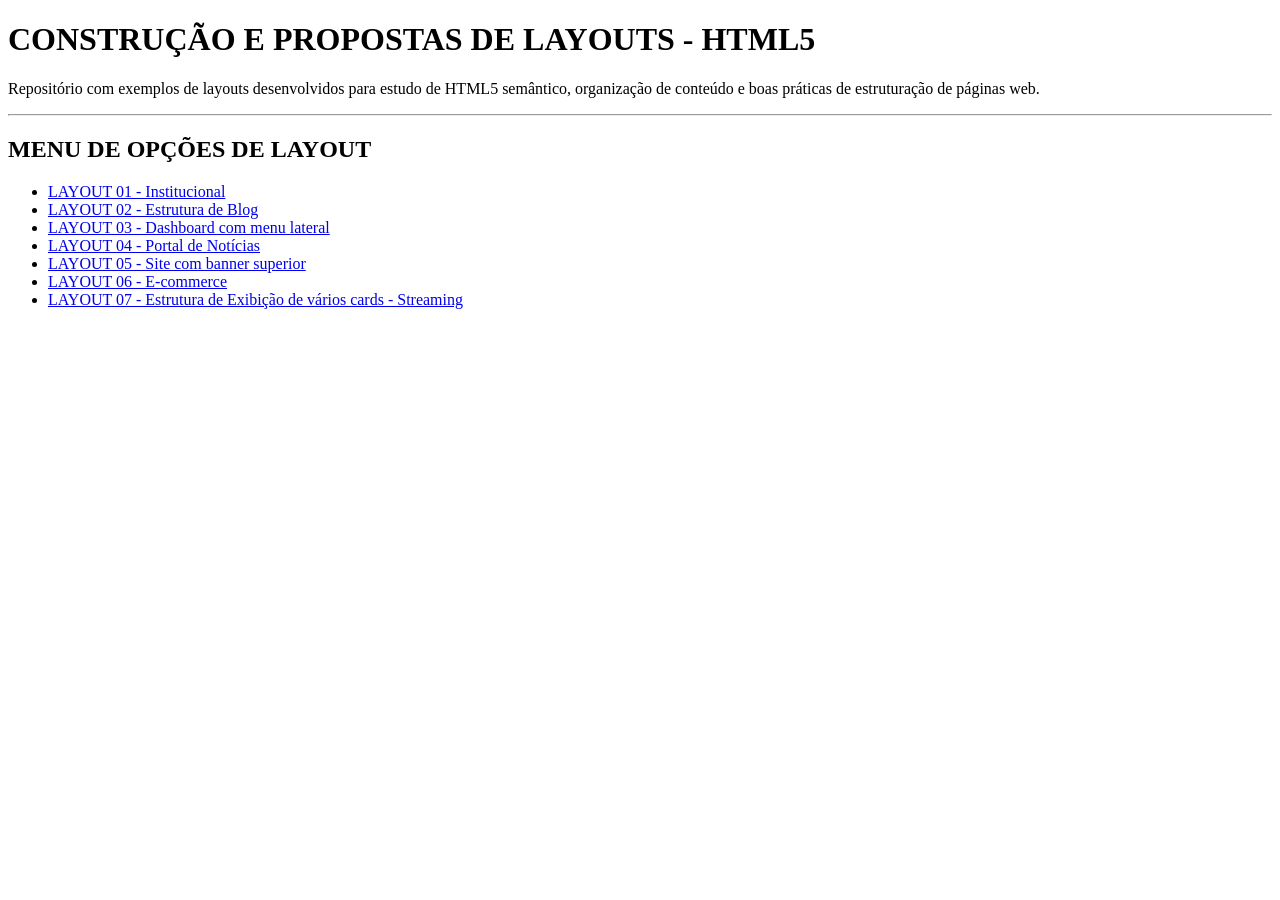
<file: index.html>
<!DOCTYPE html>
<html lang="pt-br">
<head>
    <meta charset="utf-8">
    <!-- Responsive Meta Tag -->
    <meta name="viewport"
          content="width=device-width, initial-scale=1.0">
    <!-- Favicon  Tag -->
    <link rel="icon" type="image/png" href="favicon.png">
    <title>CONSTRUÇÃO E PROPOSTAS DE LAYOUTS - HTML5</title>
    <meta name="description" content="Estrutura de Layouts semânticos com HTML5">
    <meta name="keywords" content="sites, web, frontend">
    <meta name="author" content="Gregorio Queiroz, gregorio@gregmaster.com.br, gregmasterbr@gmail.com">
</head>
<body>
    <h1>CONSTRUÇÃO E PROPOSTAS DE LAYOUTS - HTML5</h1>
    <p>
        Repositório com exemplos de layouts desenvolvidos para estudo de HTML5 semântico,
        organização de conteúdo e boas práticas de estruturação de páginas web.
    </p>
    <hr>
    <h2>MENU DE OPÇÕES DE LAYOUT</h2>
    <ul>
        <li><a href="1/index.html" target="_blank">LAYOUT 01 - Institucional</a></li>
        <li><a href="2/index.html" target="_blank">LAYOUT 02 - Estrutura de Blog</a></li>
        <li><a href="3/index.html" target="_blank">LAYOUT 03 - Dashboard com menu lateral</a></li>
        <li><a href="4/index.html" target="_blank">LAYOUT 04 - Portal de Notícias</a></li>
        <li><a href="5/index.html" target="_blank">LAYOUT 05 - Site com banner superior</a></li>
        <li><a href="6/index.html" target="_blank">LAYOUT 06 - E-commerce</a></li>        
        <li><a href="7/index.html" target="_blank">LAYOUT 07 - Estrutura de Exibição de vários cards - Streaming</a></li>        

    </ul>
</body>
</html>
</file>
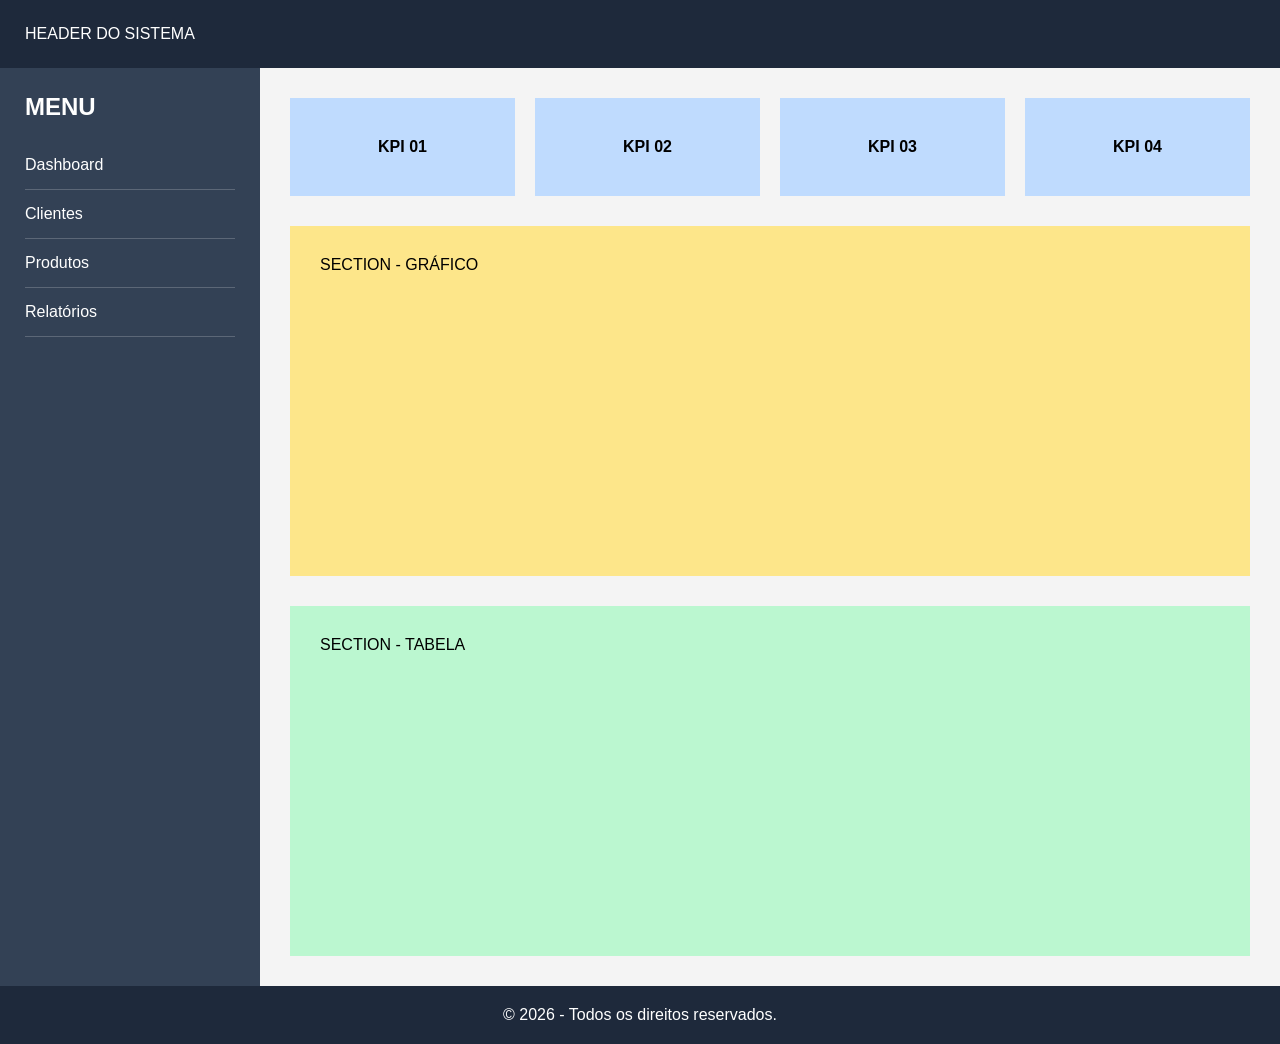
<file: 3/index.html>
<!DOCTYPE html>
<html lang="pt-BR">
<head>
    <!-- Metatags Obrigatórias -->
    <meta charset="UTF-8">
    <meta name="viewport" content="width=device-width, initial-scale=1.0">
    
    <!-- Metatags de SEO e Social (Opcional) -->
    <meta name="description" content="Descrição do seu site para motores de busca como o Google">
    <meta name="keywords" content="sites, web, desenvolvimento backend">
    <meta name="author" content="Seu Nome / Sua Empresa">
    
    <!-- Título da Página (Exibido na aba do navegador) -->
    <meta http-equiv="X-UA-Compatible" content="ie=edge">
    <title>Título da Página</title>
    <!-- ICONE DO MEU SITE --> 
    <link rel="icon" type="image/png" href="favicon.png"  >

    <!-- Link para arquivos de estilo CSS -->
    <link rel="stylesheet" href="estilo.css">
</head>
<body>

<header>

    HEADER DO SISTEMA

</header>

<div class="container">

    <aside>

        <h2>MENU</h2>

        <ul>

            <li>Dashboard</li>
            <li>Clientes</li>
            <li>Produtos</li>
            <li>Relatórios</li>

        </ul>

    </aside>

    <main>

        <section class="kpis">

            <article>KPI 01</article>
            <article>KPI 02</article>
            <article>KPI 03</article>
            <article>KPI 04</article>

        </section>

        <section class="grafico">

            SECTION - GRÁFICO

        </section>

        <section class="tabela">

            SECTION - TABELA

        </section>

    </main>

</div>
<footer>
     <p>&copy; 2026 - Todos os direitos reservados.</p>
</footer>

</body>
</html>
</file>
<file: 3/estilo.css>
*{
margin:0;
padding:0;
box-sizing:border-box;
}

body{
font-family:Arial;
background:#f4f4f4;
}

header{

background:#1e293b;
color:white;

padding:25px;

}

.container{

display:grid;

grid-template-columns:
260px 1fr;

min-height:calc(100vh - 120px);

}

aside{

background:#334155;
color:white;

padding:25px;

}

aside ul{

list-style:none;

margin-top:20px;

}

aside li{

padding:15px 0;

border-bottom:1px solid rgba(255,255,255,.2);

}

main{

padding:30px;

display:grid;

gap:30px;

}

.kpis{

display:grid;

grid-template-columns:
repeat(4,1fr);

gap:20px;

}

.kpis article{

background:#bfdbfe;

padding:40px;

text-align:center;

font-weight:bold;

}

.grafico{

background:#fde68a;

min-height:350px;

padding:30px;

}

.tabela{

background:#bbf7d0;

min-height:350px;

padding:30px;

}

footer{

background:#1e293b;

color:white;

text-align:center;

padding:20px;

}

@media(max-width:900px){

.container{

grid-template-columns:1fr;

}

.kpis{

grid-template-columns:
1fr 1fr;

}

}
</file>
